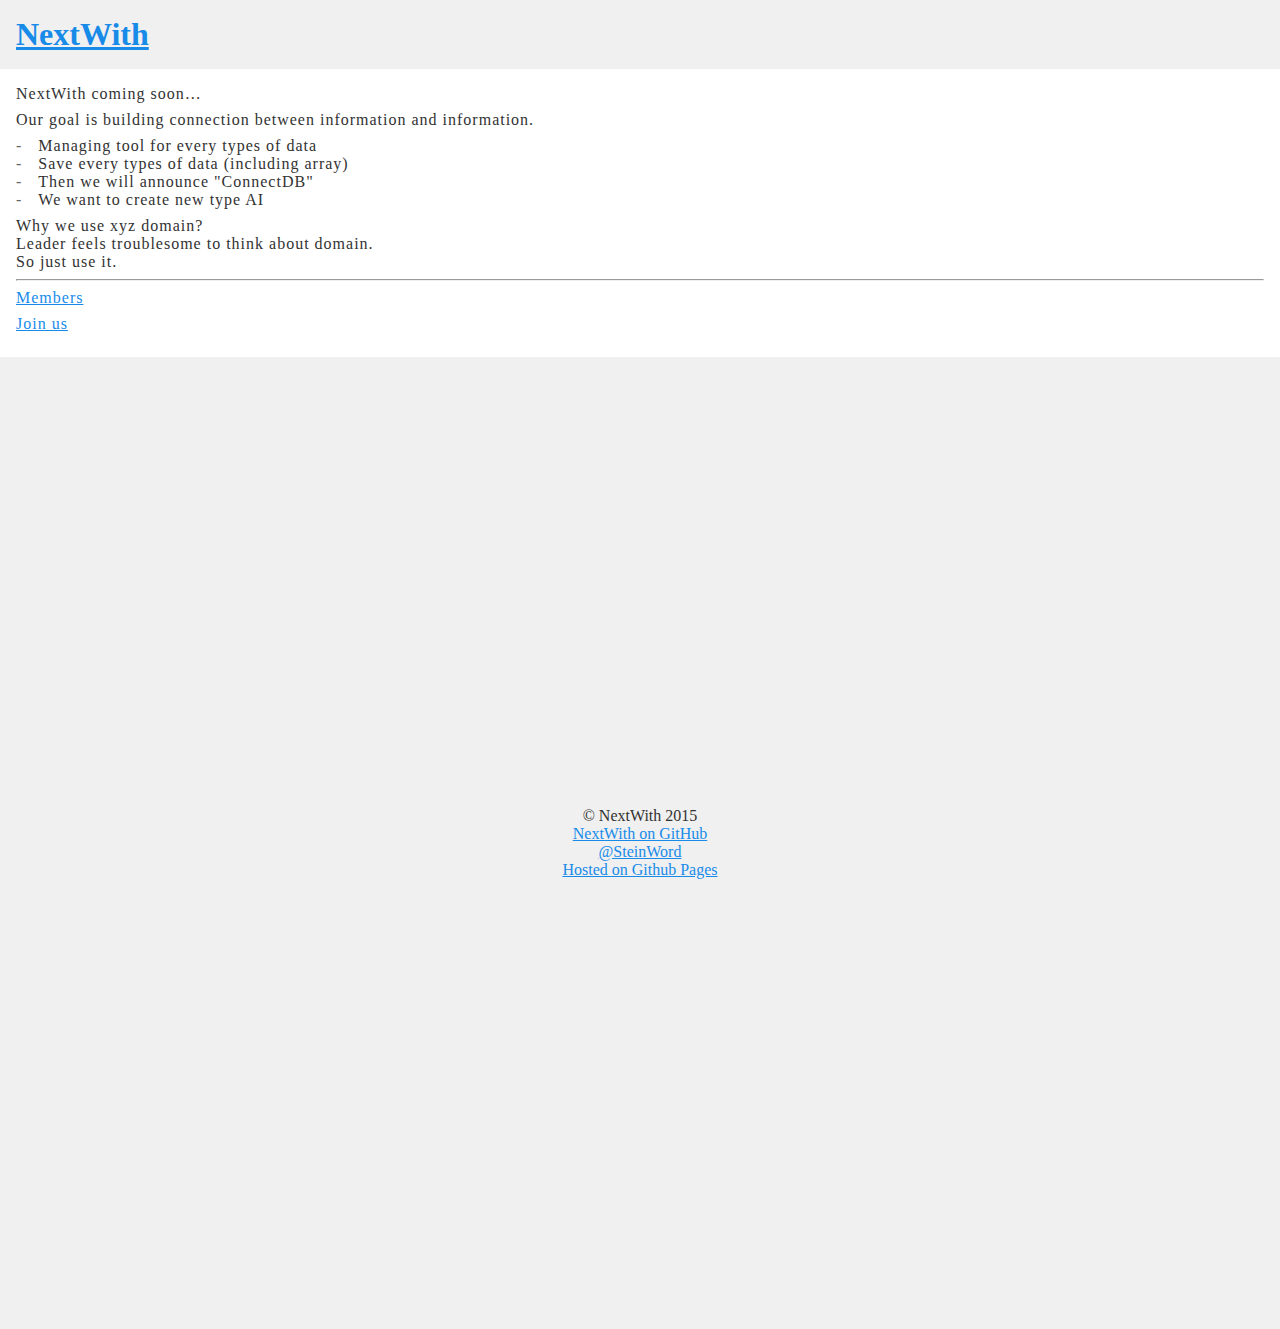
<file: index.html>
<!DOCTYPE html>
<html lang="en">
<head>
  <meta charset="UTF-8">
  <meta name="viewport" content="width=device-width">
  <link rel="stylesheet" href="//queensya-design.appspot.com/typography-2.0.0.css">
  <link rel="stylesheet" href="/css/index.css">
  <title>NextWith</title>
</head>
<body class="p-index">
  <header>
    <h1 class="webType6 webTypeBold"><a href="/">NextWith</a></h1>
  </header>
  <article class="webType3">
    <p>NextWith coming soon…</p>
    <p>Our goal is building connection between information and information.</p>
    <ul>
      <li>Managing tool for every types of data</li>
      <li>Save every types of data (including array)</li>
      <li>Then we will announce "ConnectDB"</li>
      <li>We want to create new type AI</li>
    </ul>
    <p>Why we use xyz domain?<br>Leader feels troublesome to think about domain.<br>So just use it.</p>
    <hr>
    <p><a href="/members/">Members</a></p>
    <p><a href="/recruit/">Join us</a></p>
  </article>
  <footer>
    <ul class="webType3">
      <li>© NextWith 2015</li>
      <li><a href="//github.com/NextWith" target="_blank">NextWith on GitHub</a></li>
      <li><a href="//twitter.com/SteinWord" target="_blank">@SteinWord</a></li>
      <li><a href="//pages.github.com">Hosted on Github Pages</a></li>
    </ul>
  </footer>
</body>
</html>
</file>
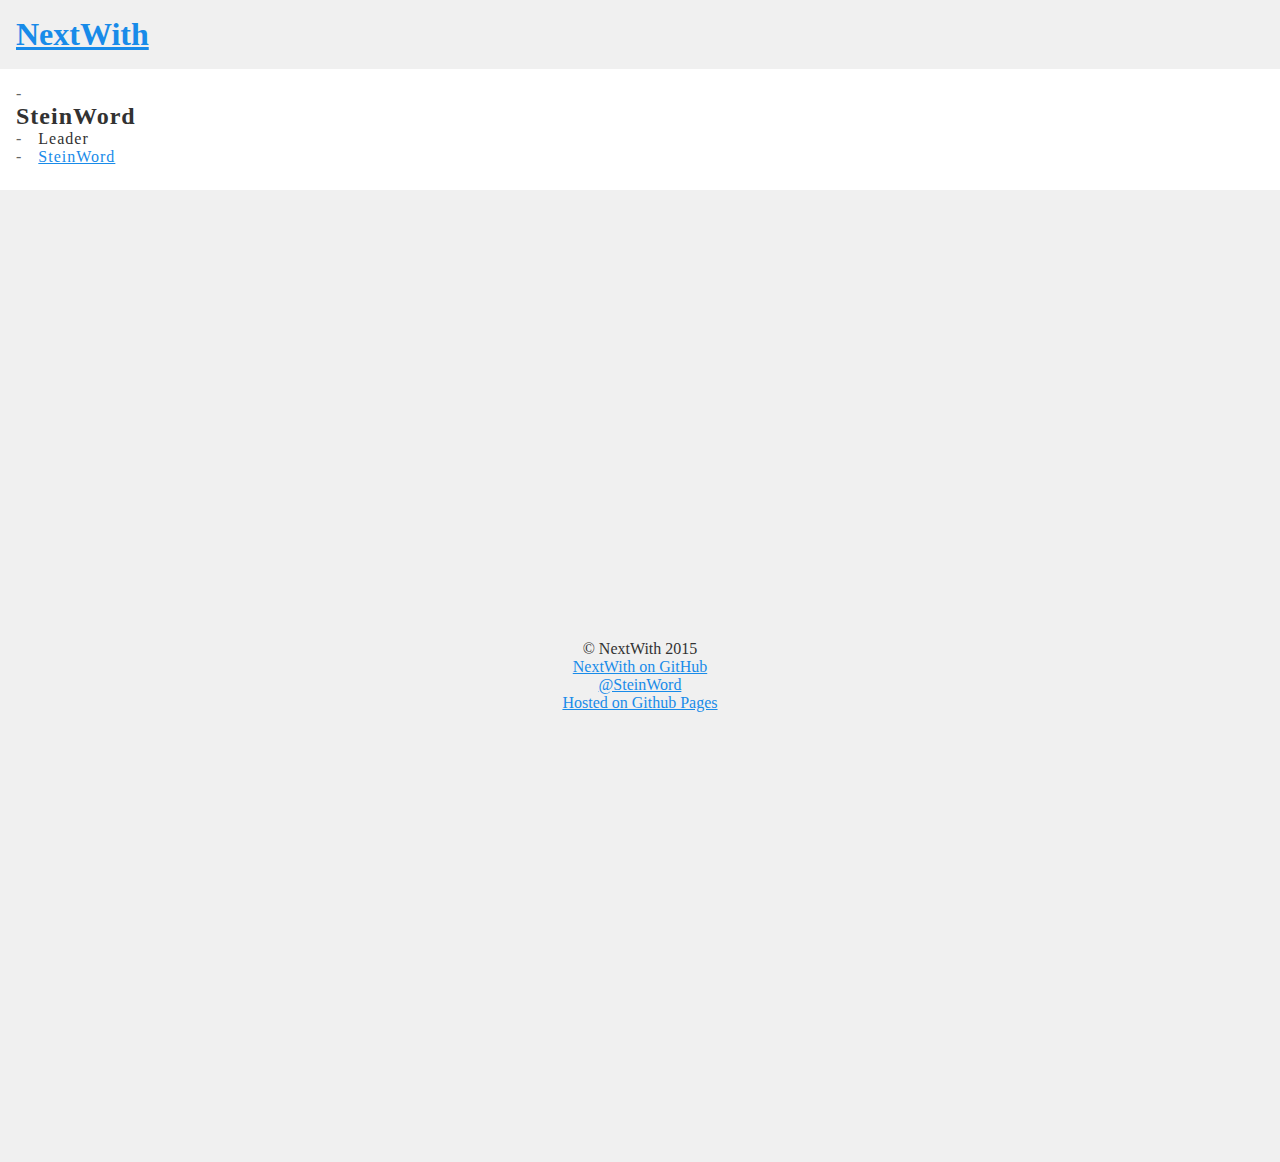
<file: members/index.html>
<!DOCTYPE html>
<html lang="en">
<head>
  <meta charset="UTF-8">
  <meta name="viewport" content="width=device-width">
  <link rel="stylesheet" href="//queensya-design.appspot.com/typography-2.0.0.css">
  <link rel="stylesheet" href="/css/index.css">
  <title>NextWith/Members</title>
</head>
<body class="p-members">
  <header>
    <h1 class="webType6 webTypeBold"><a href="/">NextWith</a></h1>
  </header>
  <article class="webType3">
    <ul>
      <li>
        <profile-card>
          <h2 class="webType5 webTypeBold">SteinWord</h2>
          <ul>
            <li class="what">Leader</li>
            <li class="twitter"><a href="//twitter.com/SteinWord" target="_blank">SteinWord</a></li>
          </ul>
        </profile-card>
      </li>
    </ul>
  </article>
  <footer>
    <ul class="webType3">
      <li>© NextWith 2015</li>
      <li><a href="//github.com/NextWith" target="_blank">NextWith on GitHub</a></li>
      <li><a href="//twitter.com/SteinWord" target="_blank">@SteinWord</a></li>
      <li><a href="//pages.github.com">Hosted on Github Pages</a></li>
    </ul>
  </footer>
</body>
</html>
</file>
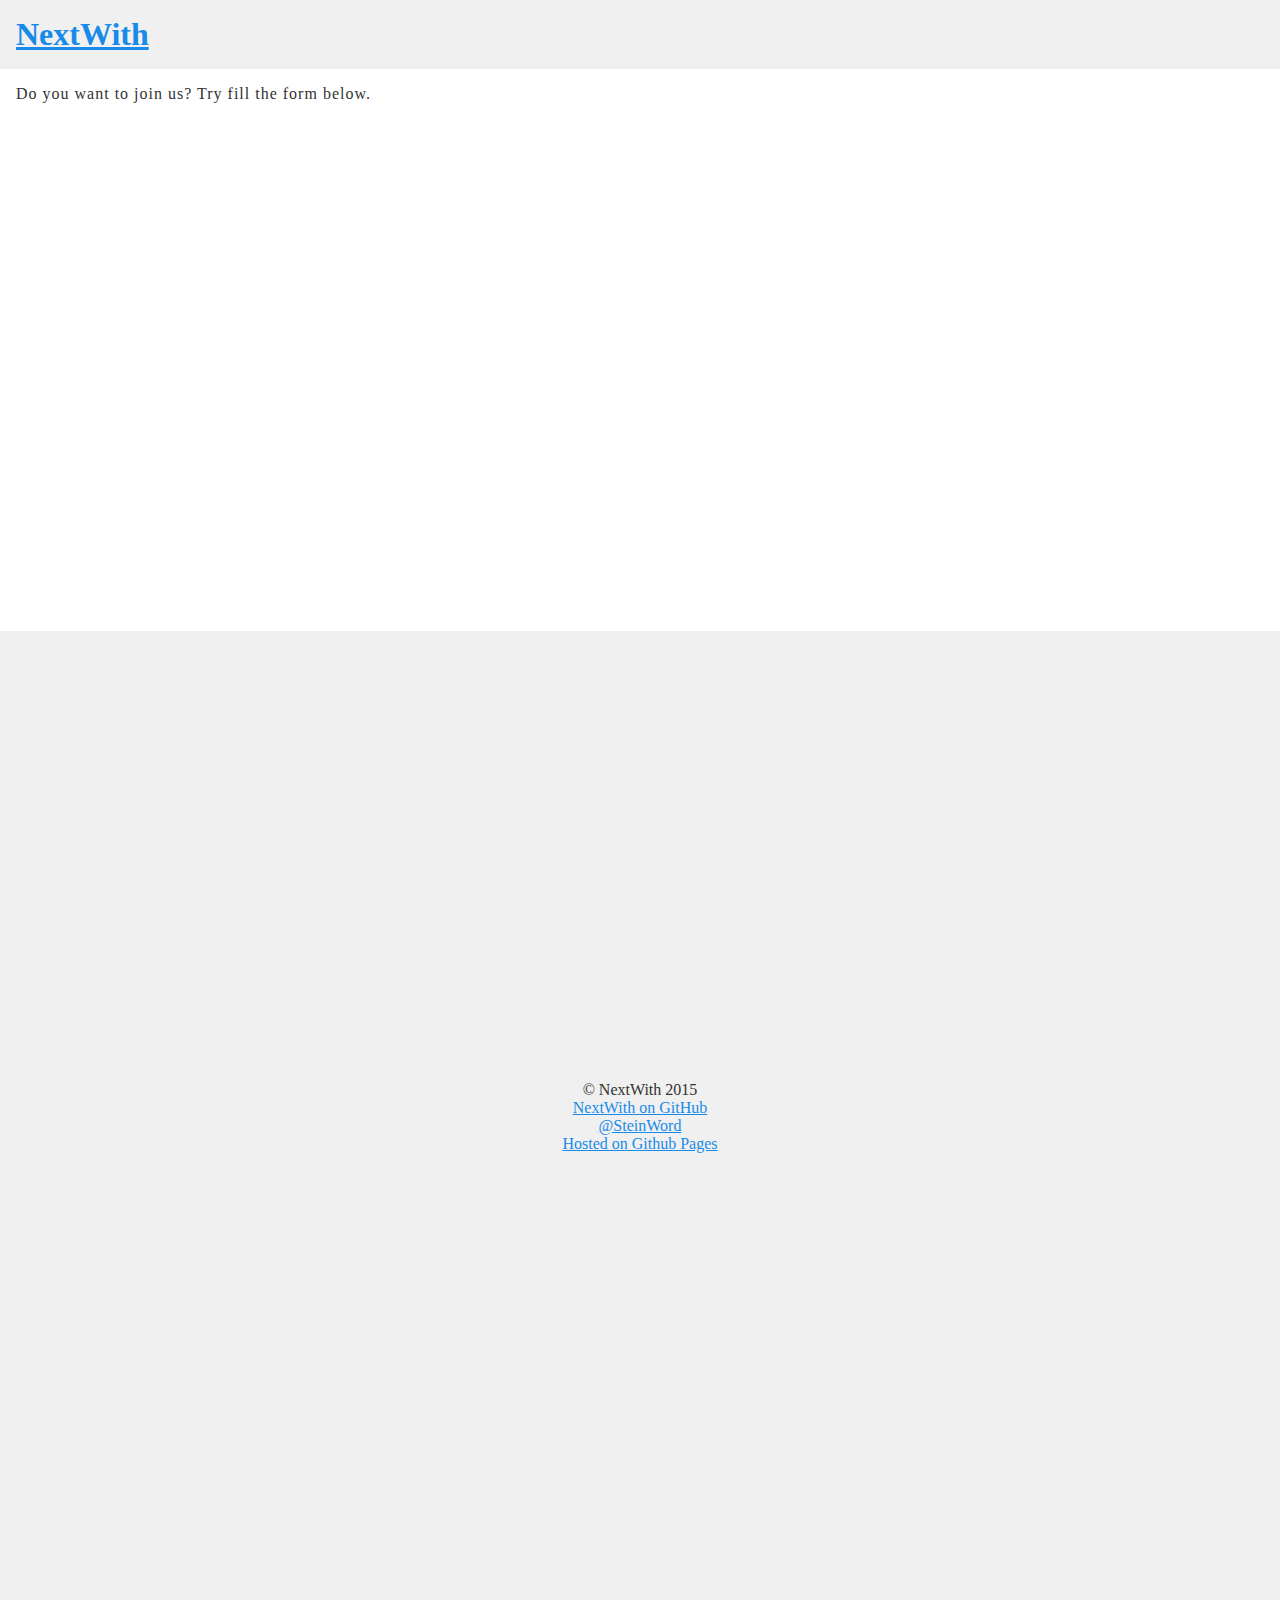
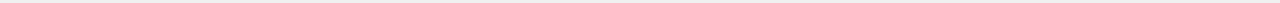
<file: recruit/index.html>
<!DOCTYPE html>
<html lang="en">
<head>
  <meta charset="UTF-8">
  <meta name="viewport" content="width=device-width">
  <link rel="stylesheet" href="//queensya-design.appspot.com/typography-2.0.0.css">
  <link rel="stylesheet" href="/css/index.css">
  <title>NextWith/Recruit</title>
</head>
<body class="p-recruit">
  <header>
    <h1 class="webType6 webTypeBold"><a href="/">NextWith</a></h1>
  </header>
  <article class="webType3">
    <p>Do you want to join us? Try fill the form below.</p>
    <iframe src="https://docs.google.com/forms/d/1GJGVxZ4pObCwDayxlY81hZZCfxmr6JY5XRPvP0SUoO8/viewform?embedded=true" width="760" height="500" frameborder="0" marginheight="0" marginwidth="0">読み込み中...</iframe>
  </article>
  <footer>
    <ul class="webType3">
      <li>© NextWith 2015</li>
      <li><a href="//github.com/NextWith" target="_blank">NextWith on GitHub</a></li>
      <li><a href="//twitter.com/SteinWord" target="_blank">@SteinWord</a></li>
      <li><a href="//pages.github.com">Hosted on Github Pages</a></li>
    </ul>
  </footer>
</body>
</html>
</file>
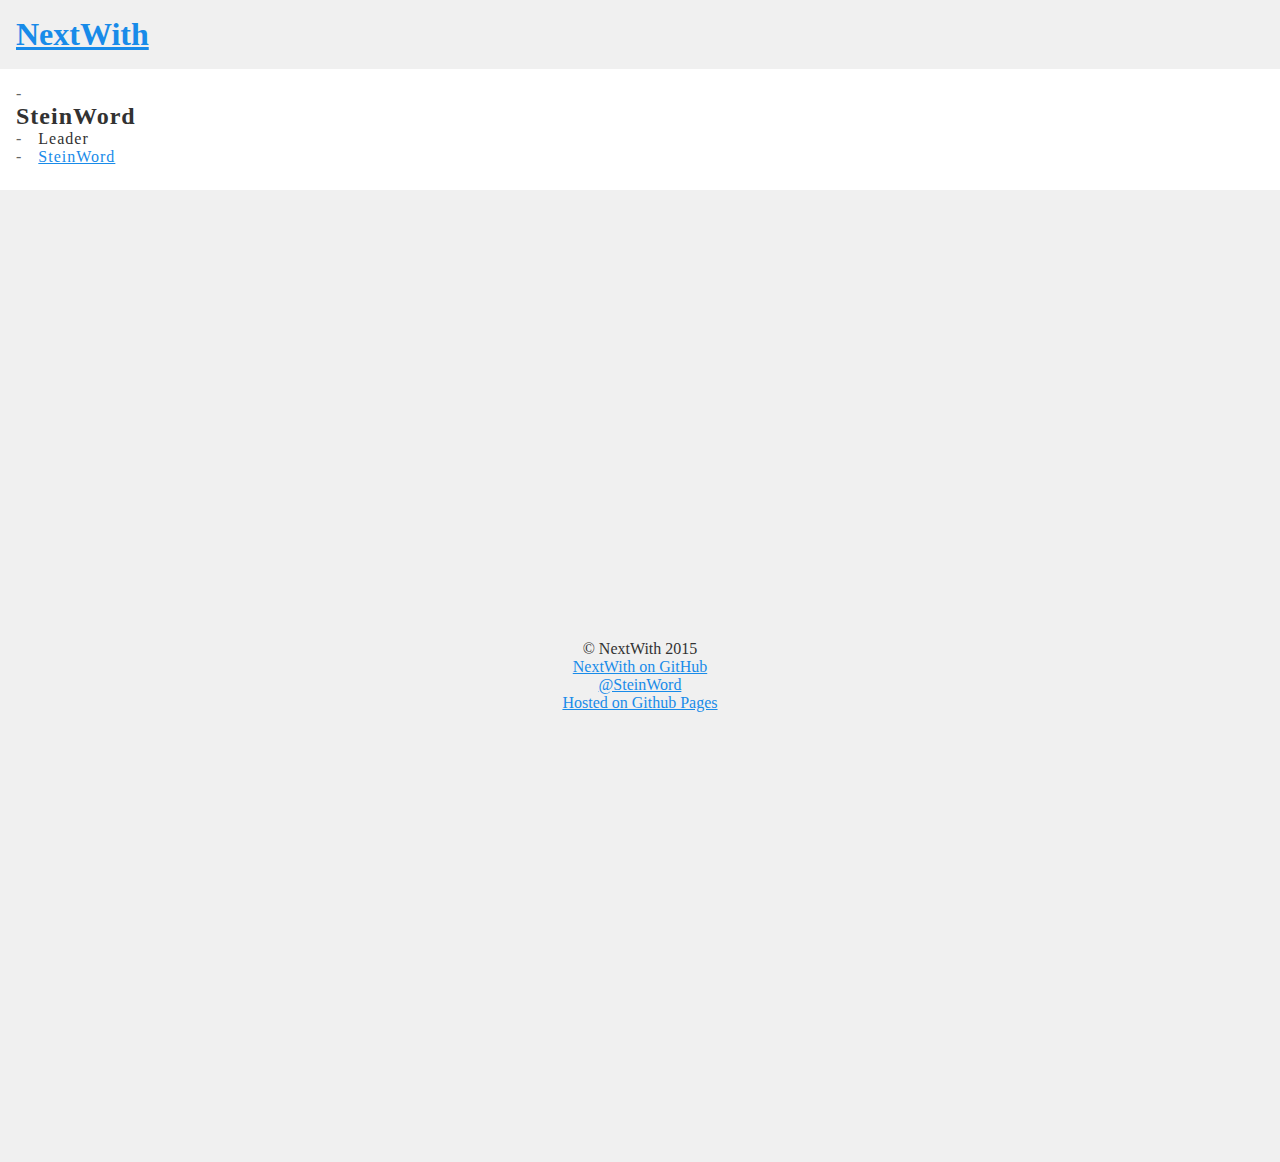
<file: members.html>
<!DOCTYPE html>
<html lang="en">
<head>
  <meta charset="UTF-8">
  <link rel="stylesheet" href="//queensya-design.appspot.com/typography-2.0.0.css">
  <link rel="stylesheet" href="/css/index.css">
  <title>NextWith/Members</title>
</head>
<body class="p-members">
  <header>
    <h1 class="webType6 webTypeBold"><a href="/">NextWith</a></h1>
  </header>
  <article class="webType3">
    <ul>
      <li>
        <profile-card>
          <h2 class="webType5 webTypeBold">SteinWord</h2>
          <ul>
            <li class="what">Leader</li>
            <li class="twitter"><a href="//twitter.com/SteinWord" target="_blank">SteinWord</a></li>
          </ul>
        </profile-card>
      </li>
    </ul>
  </article>
  <footer>
    <ul class="webType3">
      <li>© NextWith 2015</li>
      <li><a href="//github.com/NextWith" target="_blank">NextWith on GitHub</a></li>
      <li><a href="//twitter.com/SteinWord" target="_blank">@SteinWord</a></li>
      <li><a href="//pages.github.com">Hosted on Github Pages</a></li>
    </ul>
  </footer>
</body>
</html>
</file>
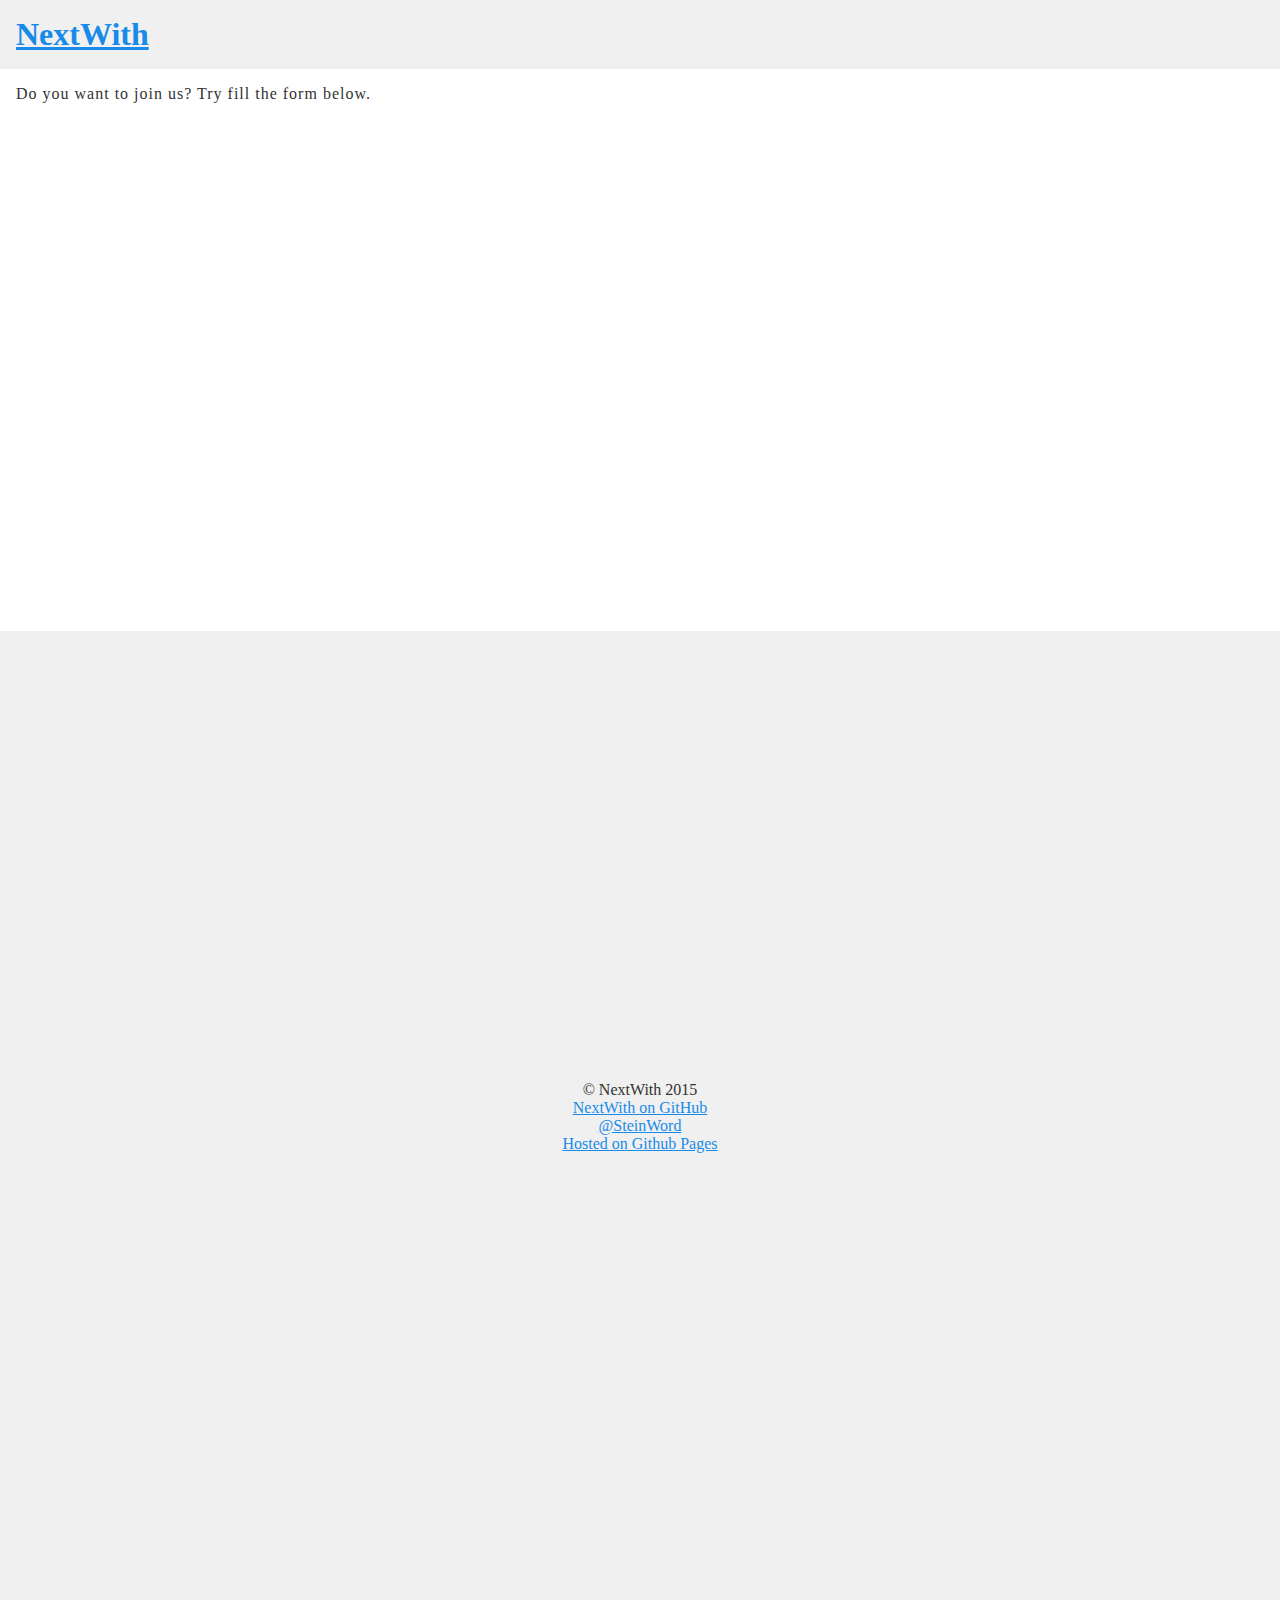
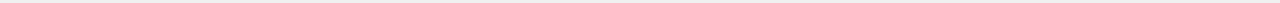
<file: recruit.html>
<!DOCTYPE html>
<html lang="en">
<head>
  <meta charset="UTF-8">
  <link rel="stylesheet" href="//queensya-design.appspot.com/typography-2.0.0.css">
  <link rel="stylesheet" href="/css/index.css">
  <title>NextWith/Recruit</title>
</head>
<body class="p-recruit">
  <header>
    <h1 class="webType6 webTypeBold"><a href="/">NextWith</a></h1>
  </header>
  <article class="webType3">
    <p>Do you want to join us? Try fill the form below.</p>
    <iframe src="https://docs.google.com/forms/d/1GJGVxZ4pObCwDayxlY81hZZCfxmr6JY5XRPvP0SUoO8/viewform?embedded=true" width="760" height="500" frameborder="0" marginheight="0" marginwidth="0">読み込み中...</iframe>
  </article>
  <footer>
    <ul class="webType3">
      <li>© NextWith 2015</li>
      <li><a href="//github.com/NextWith" target="_blank">NextWith on GitHub</a></li>
      <li><a href="//twitter.com/SteinWord" target="_blank">@SteinWord</a></li>
      <li><a href="//pages.github.com">Hosted on Github Pages</a></li>
    </ul>
  </footer>
</body>
</html>
</file>
<file: css/index.css>
h1,h2,h3,h4,p {
  margin: 0;
}

body {
  padding: 0;
  margin: 0;
  box-sizing: border-box;
}

ul,
ul li {
  box-sizing: border-box;
  list-style-type: none;
  margin: 0;
  padding: 0;
}

a {
  color: rgb(24, 139, 233);
}

header {
  box-sizing: border-box;
  margin: 0;
  padding: 16px;
  width: 100%;
  background: rgb(240,240,240);
  color: rgb(50,50,50);
}

article {
  box-sizing: border-box;
  color: rgb(50,50,50);
  padding: 16px;
  background: rgb(255,255,255);
}

article p,
article ul {
  margin-bottom: .5em;
  letter-spacing: 1px;
}

article ul li:before {
  content: "-";
  margin-right: 16px;
  color: rgb(100,100,100);
}

footer {
  box-sizing: border-box;
  color: rgb(50,50,50);
  background: rgb(240,240,240);
  text-align: center;
  padding: 50vh 0 50vh 0;
}
</file>
